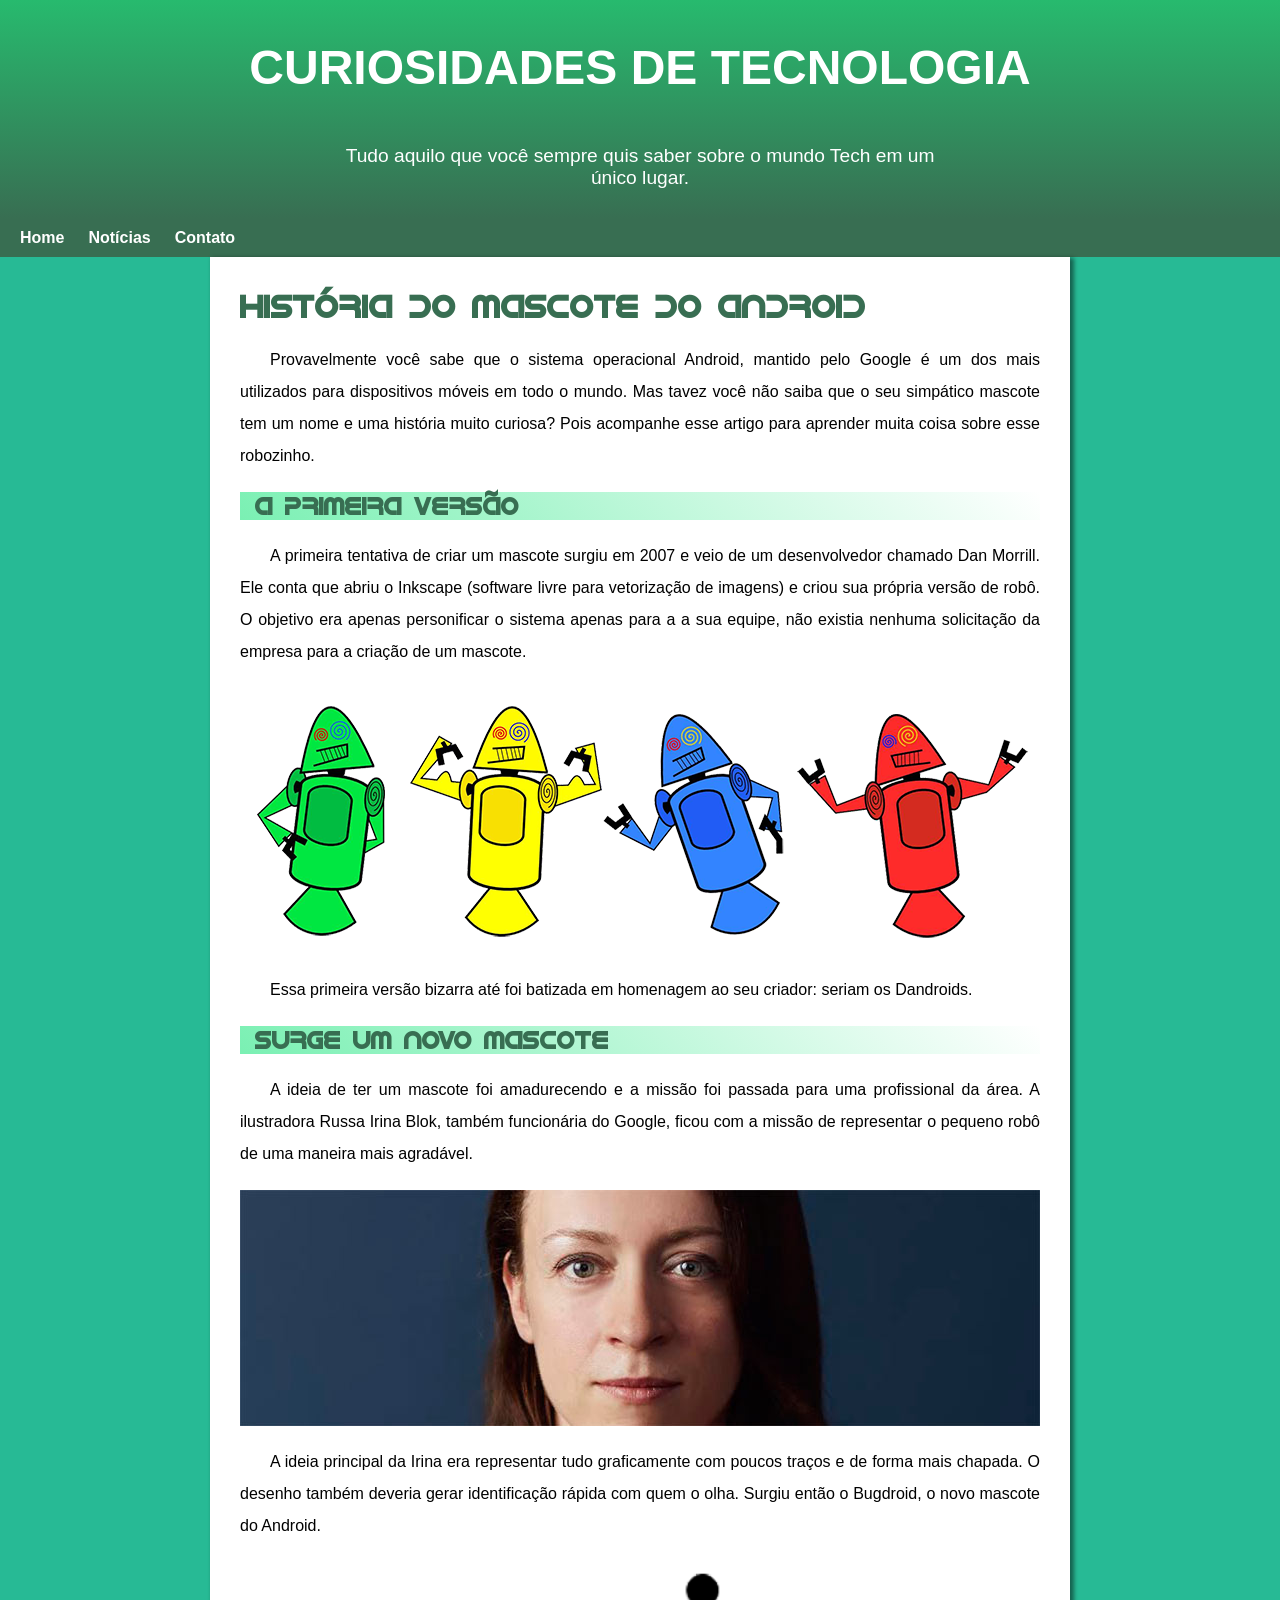
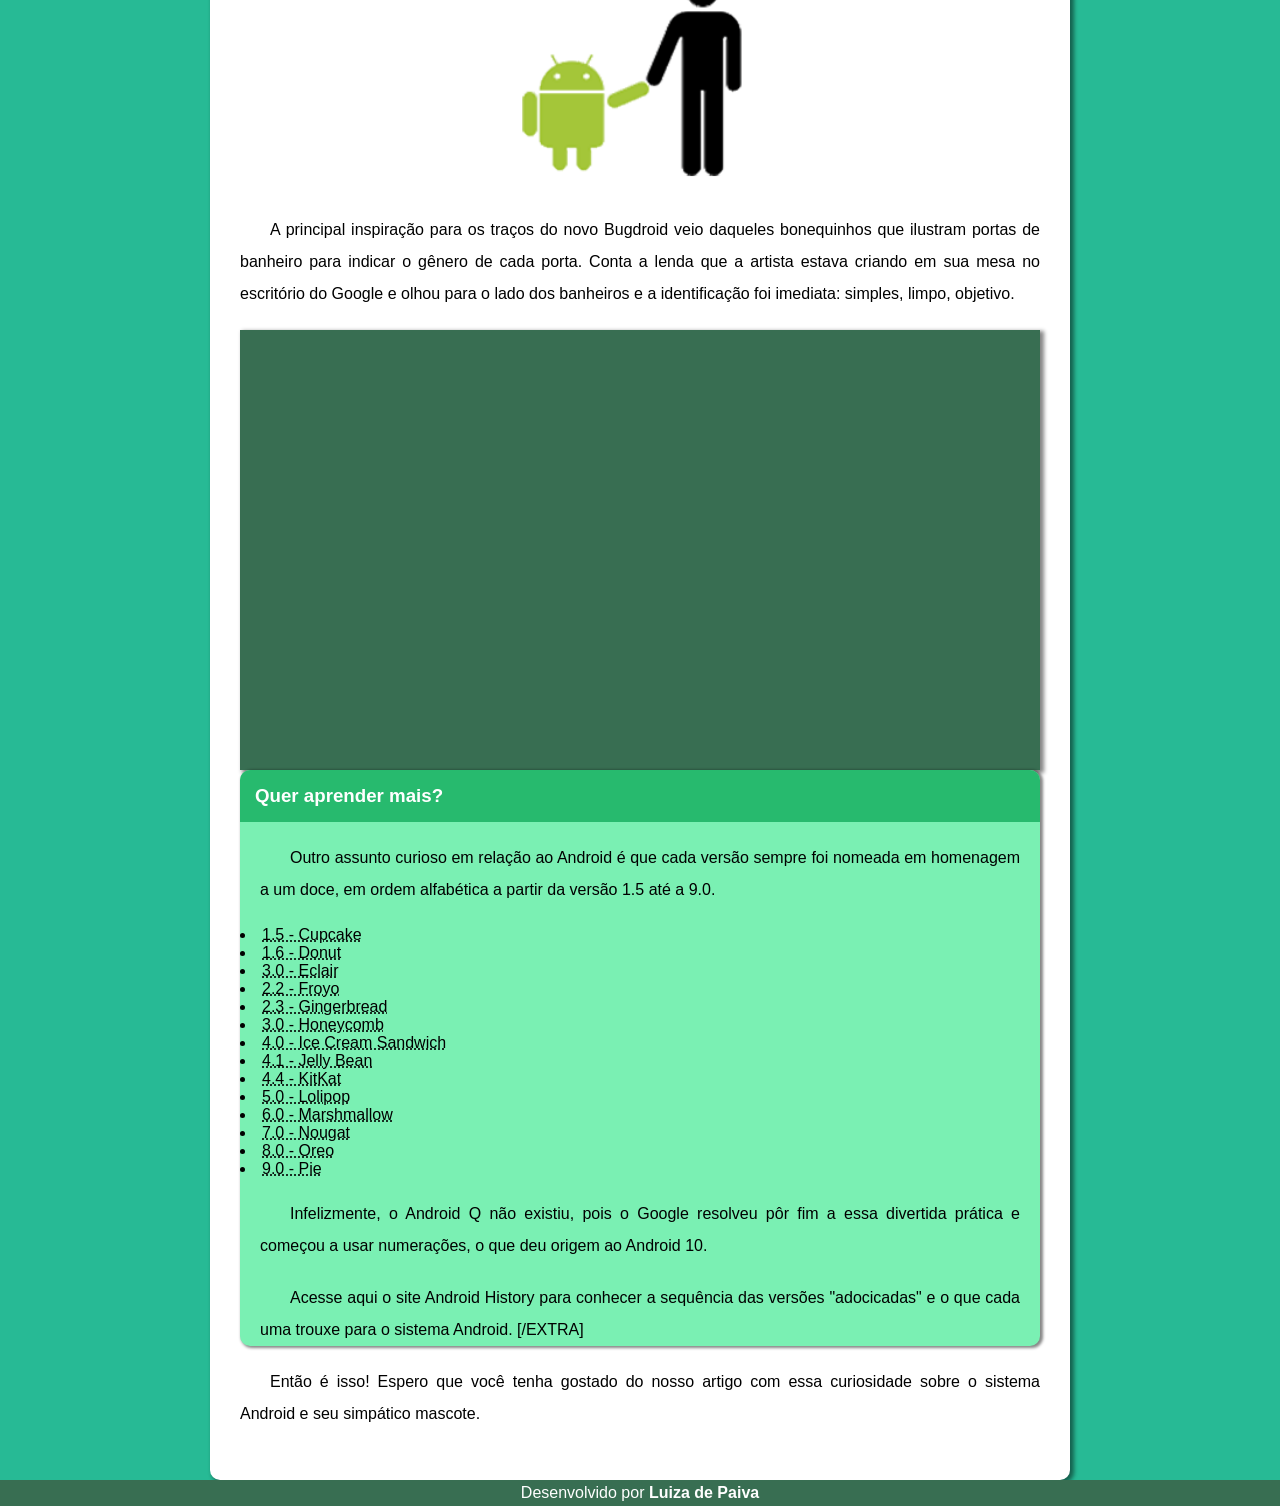
<file: index.html>
<!DOCTYPE html>
<html lang="pt-br">

<head>
    <meta charset="UTF-8">
    <meta name="viewport" content="width=device-width, initial-scale=1.0">
    <title>Curiosidades de Tecnologia</title>
    <link rel="shortcut icon" href="imagens/favicon.ico" type="image/x-icon">
    <link rel="stylesheet" href="estilo.css">
</head>

<body>
    <header>
        <h1>Curiosidades de Tecnologia</h1>
        <p>Tudo aquilo que você sempre quis saber sobre o mundo Tech em um único lugar.</p>
    </header>

    <nav>

        <a href="#">Home</a>
        <a href="#">Notícias</a>        
        <a href="#">Contato</a>
    </nav>


    <main>
        <article>
            <h1>História do Mascote do Android</h1>
            <p> Provavelmente você sabe que o sistema operacional Android, mantido pelo Google é um dos mais utilizados
                para
                dispositivos móveis em todo o mundo. Mas tavez você não saiba que o seu simpático mascote tem um nome e
                uma
                história muito curiosa? Pois acompanhe esse artigo para aprender muita coisa sobre esse robozinho.
            </p>


            <h2>A primeira versão</h2>
            <p>A primeira tentativa de criar um mascote surgiu em 2007 e veio de um desenvolvedor chamado Dan Morrill.
                Ele
                conta que abriu o Inkscape (software livre para vetorização de imagens) e criou sua própria versão de
                robô.
                O objetivo era apenas personificar o sistema apenas para a a sua equipe, não existia nenhuma solicitação
                da
                empresa para a criação de um mascote.</p>

            <picture class="imagens">
                <source media="(max-width: 670px)" srcset="imagens/dan-droids-pq.png" type="image/png">
                <source media="(max-width: 1000px)" srcset="imagens/dan-droids.png" type="image/png">
                <img src="imagens/dan-droids.png" alt="Androids">
            </picture>


            <p>Essa primeira versão bizarra até foi batizada em homenagem ao seu criador: seriam os Dandroids.
            </p>

            <h2>Surge um novo Mascote</h2>
            <p>A ideia de ter um mascote foi amadurecendo e a missão foi passada para uma profissional da área. A
                ilustradora Russa Irina Blok, também funcionária do Google, ficou com a missão de representar o pequeno
                robô
                de uma maneira mais agradável.
            </p>

            <picture class="imagens">
                <source media="(max-width: 670px)" srcset="imagens/irina-blok-pq.jpg" type="image/jpg">
                <source media="(max-width: 1000px)" srcset="imagens/irina-blok.jpg" type="image/jpg">
                <img src="imagens/irina-blok.jpg" alt="Irina">
            </picture>

            <p>A ideia principal da Irina era representar tudo graficamente com poucos traços e de forma mais chapada. O
                desenho também deveria gerar identificação rápida com quem o olha. Surgiu então o Bugdroid, o novo
                mascote
                do Android.
            </p>

            <picture id="imagempequena">
                <img src="imagens/bugdroid.png" alt="Símbolo do Android">
            </picture>

            <p>A principal inspiração para os traços do novo Bugdroid veio daqueles bonequinhos que ilustram portas de
                banheiro para indicar o gênero de cada porta. Conta a lenda que a artista estava criando em sua mesa no
                escritório do Google e olhou para o lado dos banheiros e a identificação foi imediata: simples, limpo,
                objetivo.
            </p>
            </section>

            <section id="video">
                <iframe width="700" height="400" src="https://www.youtube.com/embed/l2UDgpLz20M"
                    title="YouTube video player" frameborder="0"
                    allow="accelerometer; autoplay; clipboard-write; encrypted-media; gyroscope; picture-in-picture; web-share"
                    allowfullscreen></iframe>
            </section>

            <aside>
                <h1>Quer aprender mais?</h1>
                <p>Outro assunto curioso em relação ao Android é que cada versão sempre foi nomeada em homenagem a um
                    doce, em ordem alfabética a partir da versão 1.5 até a 9.0.
                </p>

                <li><abbr title="Bolo de Pote">1.5 - Cupcake</abbr></li>
                <li><abbr title="Rosquinha">1.6 - Donut</abbr></li>
                <li><abbr title="Bomba">3.0 - Eclair</abbr></li>
                <li><abbr title="Frozen Iogurte">2.2 - Froyo</abbr></li>
                <li><abbr title="Biscoito de Gengibre">2.3 - Gingerbread</abbr></li>
                <li><abbr title="Favo de Mel">3.0 - Honeycomb</abbr></li>
                <li><abbr title="Sanduíche de Sorvete">4.0 - Ice Cream Sandwich</abbr></li>
                <li><abbr title="Jujuba">4.1 - Jelly Bean</abbr></li>
                <li><abbr title="KitKar">4.4 - KitKat</abbr></li>
                <li><abbr title="Pirulito">5.0 - Lolipop</abbr></li>
                <li><abbr title="Marshmallow">6.0 - Marshmallow</abbr></li>
                <li><abbr title="Torrone">7.0 - Nougat</abbr></li>
                <li><abbr title="Oreo">8.0 - Oreo</abbr></li>
                <li><abbr title="Torta">9.0 - Pie</abbr></li>


                <p>Infelizmente, o Android Q não existiu, pois o Google resolveu pôr fim a essa divertida prática e
                    começou a usar numerações, o que deu origem ao Android 10.</p>

                <p>Acesse aqui o site Android History para conhecer a sequência das versões "adocicadas" e o que cada
                    uma trouxe para o sistema Android.
                    [/EXTRA]</p>

            </aside>

            <p>Então é isso! Espero que você tenha gostado do nosso artigo com essa curiosidade sobre o sistema Android e seu simpático mascote.
            </p>

        </article>
    </main>

    <footer>
        <p>Desenvolvido por <span id="autor">Luiza de Paiva</span></p>
    </footer>



</body>

</html>
</file>
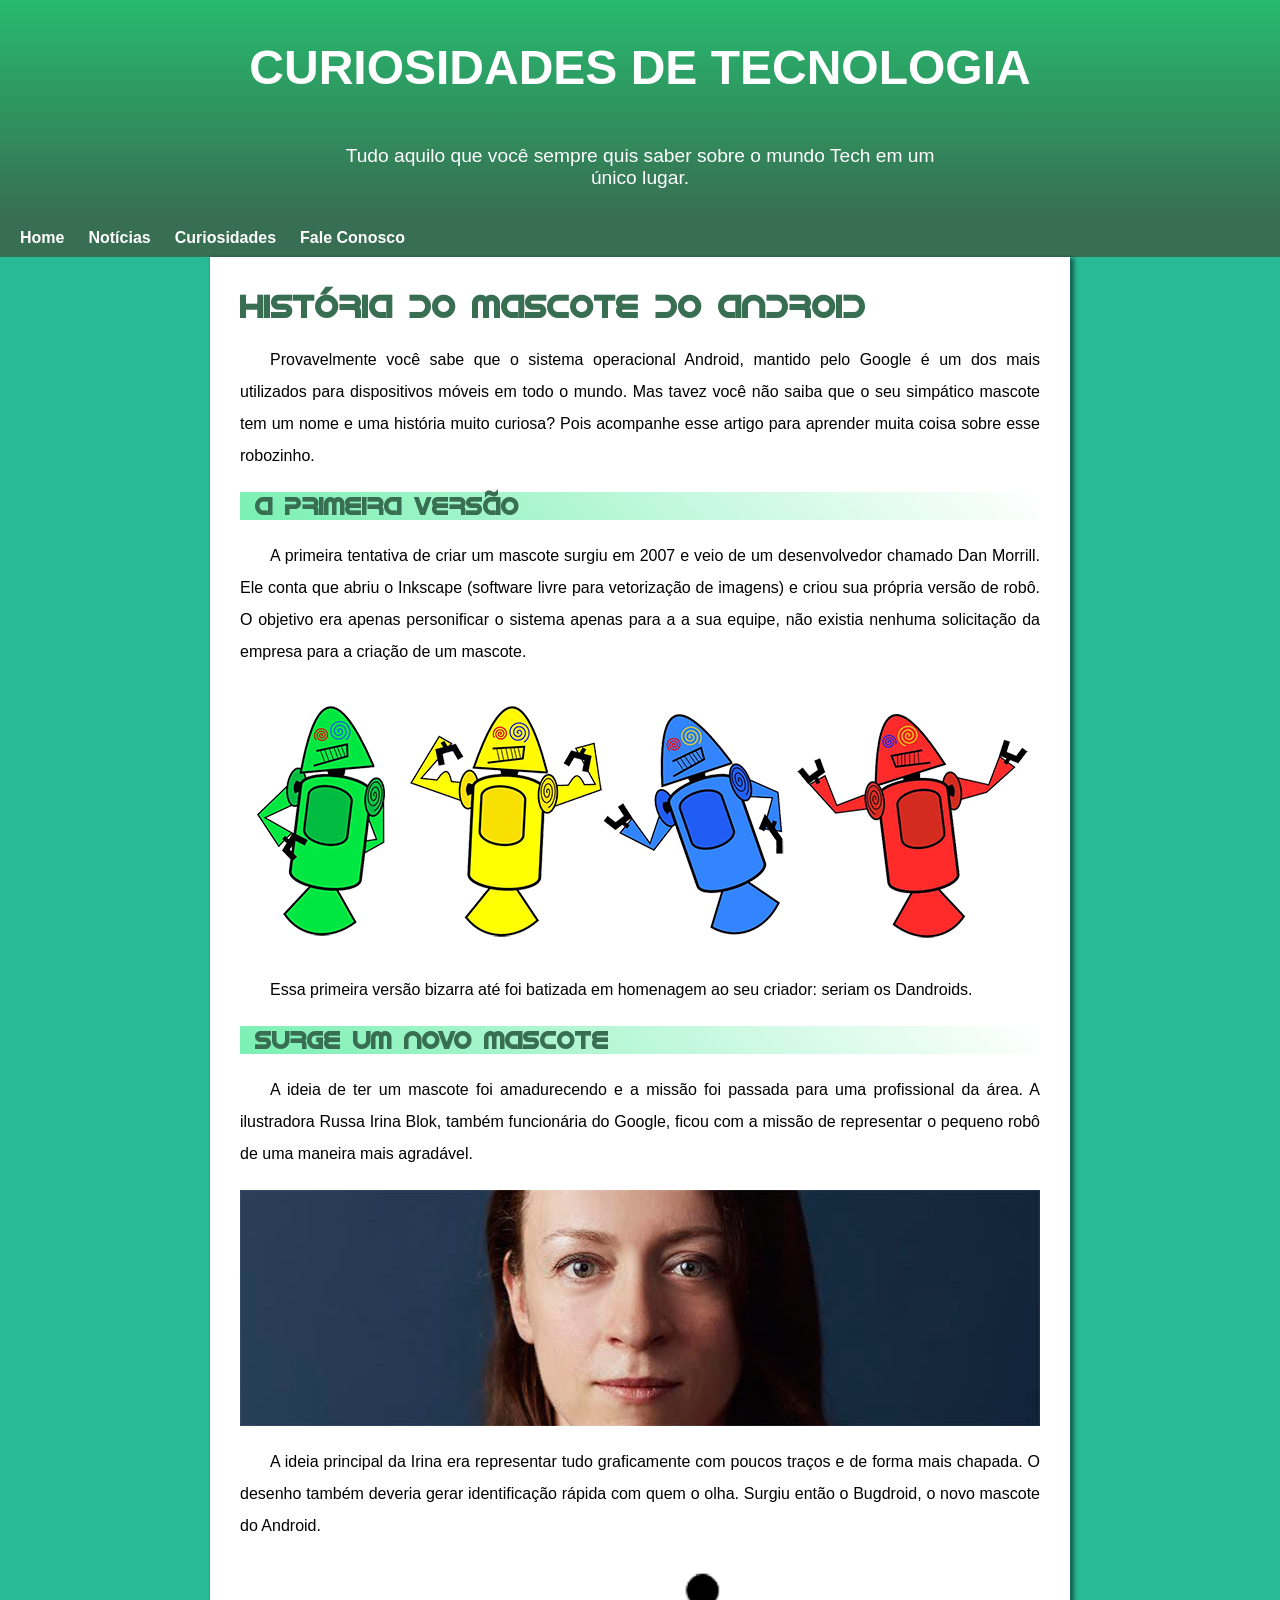
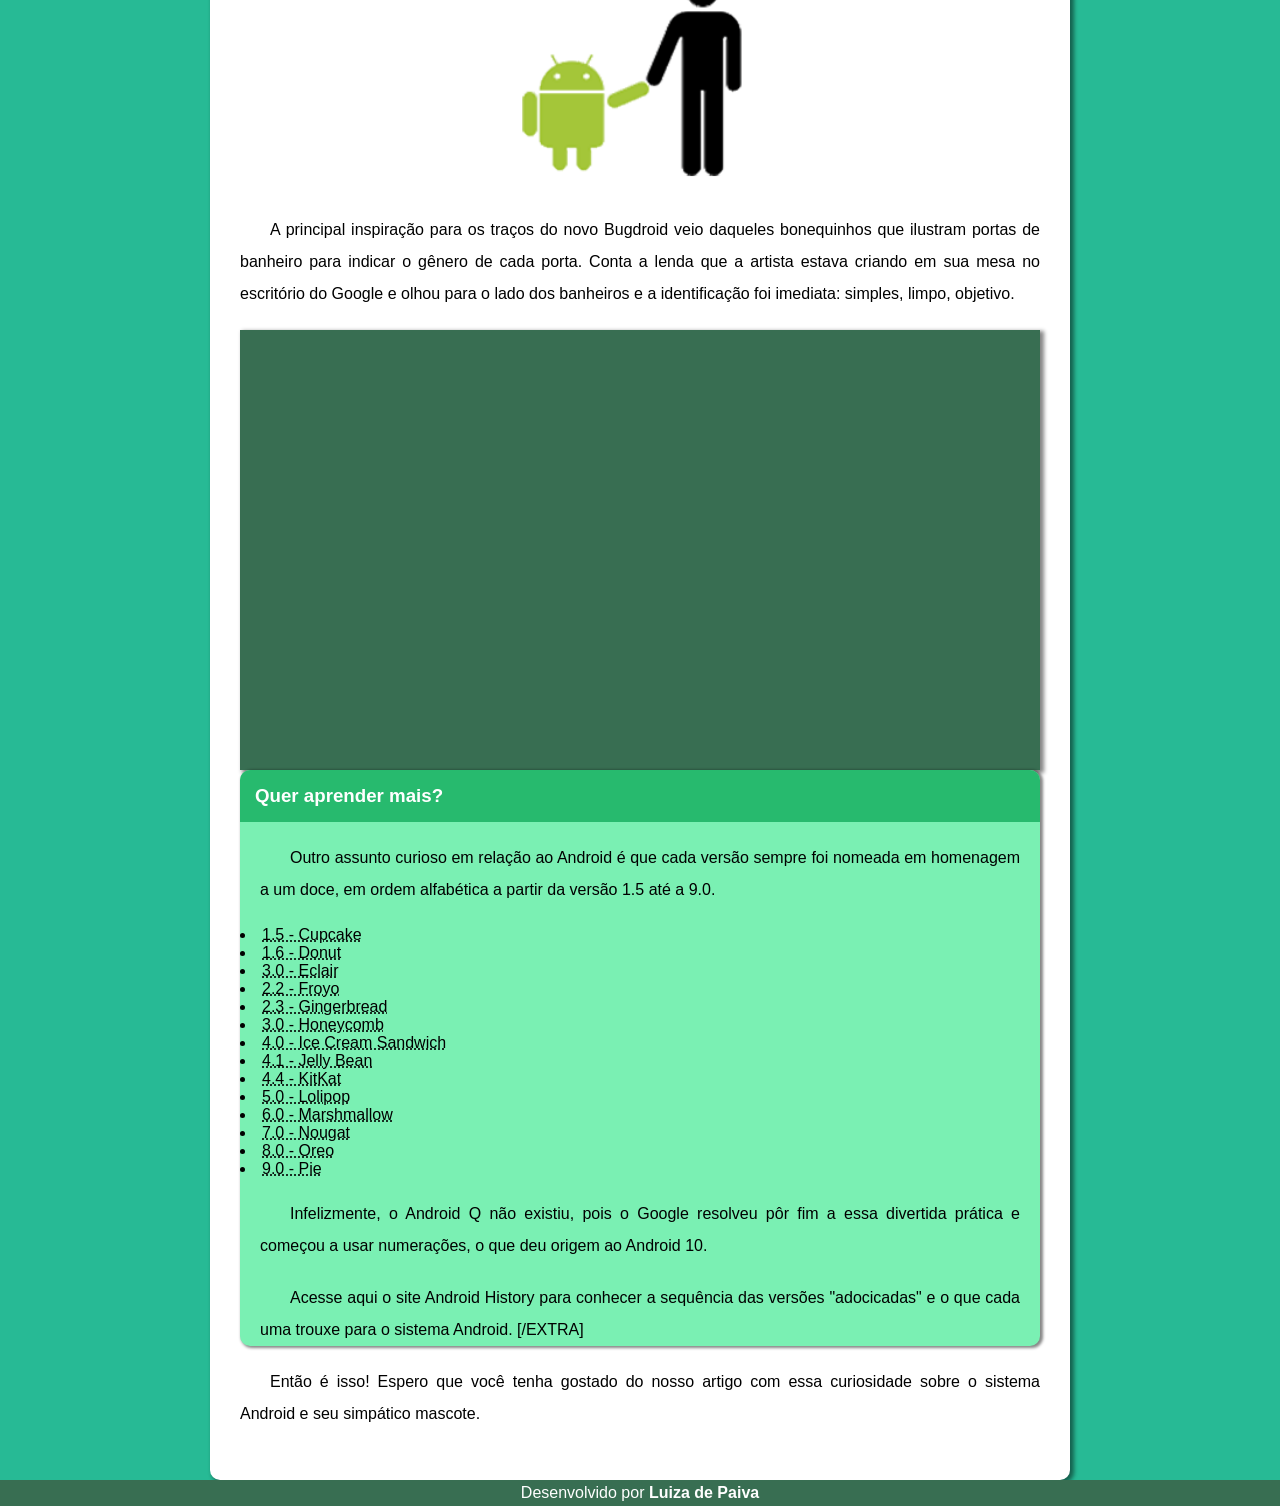
<file: desafio16.html>
<!DOCTYPE html>
<html lang="pt-br">

<head>
    <meta charset="UTF-8">
    <meta name="viewport" content="width=device-width, initial-scale=1.0">
    <title>Curiosidades de Tecnologia</title>
    <link rel="shortcut icon" href="imagens/favicon.ico" type="image/x-icon">
    <link rel="stylesheet" href="estilo.css">
</head>

<body>
    <header>
        <h1>Curiosidades de Tecnologia</h1>
        <p>Tudo aquilo que você sempre quis saber sobre o mundo Tech em um único lugar.</p>
    </header>

    <nav>

        <a href="#">Home</a>
        <a href="#">Notícias</a>
        <a href="#">Curiosidades</a>
        <a href="#">Fale Conosco</a>
    </nav>


    <main>
        <article>
            <h1>História do Mascote do Android</h1>
            <p> Provavelmente você sabe que o sistema operacional Android, mantido pelo Google é um dos mais utilizados
                para
                dispositivos móveis em todo o mundo. Mas tavez você não saiba que o seu simpático mascote tem um nome e
                uma
                história muito curiosa? Pois acompanhe esse artigo para aprender muita coisa sobre esse robozinho.
            </p>


            <h2>A primeira versão</h2>
            <p>A primeira tentativa de criar um mascote surgiu em 2007 e veio de um desenvolvedor chamado Dan Morrill.
                Ele
                conta que abriu o Inkscape (software livre para vetorização de imagens) e criou sua própria versão de
                robô.
                O objetivo era apenas personificar o sistema apenas para a a sua equipe, não existia nenhuma solicitação
                da
                empresa para a criação de um mascote.</p>

            <picture class="imagens">
                <source media="(max-width: 670px)" srcset="imagens/dan-droids-pq.png" type="image/png">
                <source media="(max-width: 1000px)" srcset="imagens/dan-droids.png" type="image/png">
                <img src="imagens/dan-droids.png" alt="Androids">
            </picture>


            <p>Essa primeira versão bizarra até foi batizada em homenagem ao seu criador: seriam os Dandroids.
            </p>

            <h2>Surge um novo Mascote</h2>
            <p>A ideia de ter um mascote foi amadurecendo e a missão foi passada para uma profissional da área. A
                ilustradora Russa Irina Blok, também funcionária do Google, ficou com a missão de representar o pequeno
                robô
                de uma maneira mais agradável.
            </p>

            <picture class="imagens">
                <source media="(max-width: 670px)" srcset="imagens/irina-blok-pq.jpg" type="image/jpg">
                <source media="(max-width: 1000px)" srcset="imagens/irina-blok.jpg" type="image/jpg">
                <img src="imagens/irina-blok.jpg" alt="Irina">
            </picture>

            <p>A ideia principal da Irina era representar tudo graficamente com poucos traços e de forma mais chapada. O
                desenho também deveria gerar identificação rápida com quem o olha. Surgiu então o Bugdroid, o novo
                mascote
                do Android.
            </p>

            <picture id="imagempequena">
                <img src="imagens/bugdroid.png" alt="Símbolo do Android">
            </picture>

            <p>A principal inspiração para os traços do novo Bugdroid veio daqueles bonequinhos que ilustram portas de
                banheiro para indicar o gênero de cada porta. Conta a lenda que a artista estava criando em sua mesa no
                escritório do Google e olhou para o lado dos banheiros e a identificação foi imediata: simples, limpo,
                objetivo.
            </p>
            </section>

            <section id="video">
                <iframe width="700" height="400" src="https://www.youtube.com/embed/l2UDgpLz20M"
                    title="YouTube video player" frameborder="0"
                    allow="accelerometer; autoplay; clipboard-write; encrypted-media; gyroscope; picture-in-picture; web-share"
                    allowfullscreen></iframe>
            </section>

            <aside>
                <h1>Quer aprender mais?</h1>
                <p>Outro assunto curioso em relação ao Android é que cada versão sempre foi nomeada em homenagem a um
                    doce, em ordem alfabética a partir da versão 1.5 até a 9.0.
                </p>

                <li><abbr title="Bolo de Pote">1.5 - Cupcake</abbr></li>
                <li><abbr title="Rosquinha">1.6 - Donut</abbr></li>
                <li><abbr title="Bomba">3.0 - Eclair</abbr></li>
                <li><abbr title="Frozen Iogurte">2.2 - Froyo</abbr></li>
                <li><abbr title="Biscoito de Gengibre">2.3 - Gingerbread</abbr></li>
                <li><abbr title="Favo de Mel">3.0 - Honeycomb</abbr></li>
                <li><abbr title="Sanduíche de Sorvete">4.0 - Ice Cream Sandwich</abbr></li>
                <li><abbr title="Jujuba">4.1 - Jelly Bean</abbr></li>
                <li><abbr title="KitKar">4.4 - KitKat</abbr></li>
                <li><abbr title="Pirulito">5.0 - Lolipop</abbr></li>
                <li><abbr title="Marshmallow">6.0 - Marshmallow</abbr></li>
                <li><abbr title="Torrone">7.0 - Nougat</abbr></li>
                <li><abbr title="Oreo">8.0 - Oreo</abbr></li>
                <li><abbr title="Torta">9.0 - Pie</abbr></li>


                <p>Infelizmente, o Android Q não existiu, pois o Google resolveu pôr fim a essa divertida prática e
                    começou a usar numerações, o que deu origem ao Android 10.</p>

                <p>Acesse aqui o site Android History para conhecer a sequência das versões "adocicadas" e o que cada
                    uma trouxe para o sistema Android.
                    [/EXTRA]</p>

            </aside>

            <p>Então é isso! Espero que você tenha gostado do nosso artigo com essa curiosidade sobre o sistema Android e seu simpático mascote.
            </p>

        </article>
    </main>

    <footer>
        <p>Desenvolvido por <span id="autor">Luiza de Paiva</span></p>
    </footer>



</body>

</html>
</file>
<file: estilo.css>
@charset "UTF-8";

@font-face {
    font-family: 'Idroid';
    src: url(fontes/idroid.otf);
}

:root{
    --cor0: #7AF0B3;
    --cor1: #32ED8C;
    --cor2: #2EDF85;
    --cor3: #27BA6E;
    --cor4: #386E52;
    --cor5: #27ba95;

    --fonte-padrao: Arial, Verdana, Helvetica, sans-serif;

}

    *{
        margin: 0px;
        padding: 0px;
    }

header {
    background-image: linear-gradient(to bottom, var(--cor3), var(--cor4));
    text-align: center;
    /*background-attachment: fixed;*/
    width: 100%;
    min-height: 150px;
    /*position: fixed;*/
    font-family: var(--fonte-padrao);
    color: white;
    padding-top: 40px;
    margin: 0px;
    box-shadow: 2px 2px 2px 1px rgba(0, 0, 0, 0.425);
}

header>h1 {
    text-transform: uppercase;
    padding: 0px;
    font-size: 3em;
    margin-bottom: 20px;
    font-family: var(--fonte-padrao);
    text-shadow: 2px 2px 2px 1px rgba(0, 0, 0, 0.425);
}

header>p {
    padding: 30px;
    font-size: 1.2em;
    color: white;
    font-family: var(--fonte-padrao);
    max-width: 600px;
    padding-right: 10px;
    padding-left: 10px;
    margin: auto;
}

nav {
    margin: 0;
    padding: 10px;
    background-color: var(--cor4);
}

nav > a{
    color: white;
    font-family: var(--fonte-padrao);
    font-size: 1em;
    text-decoration: none;
    padding: 10px;
    font-weight: bold;
    border-radius: 5px;
    transition-duration: 0.5s;
}

nav>a:hover{
    background-color: var(--cor2);
    color: var(--cor4)
}

.menu {
    list-style: none;
    border: 0;
    float: left;
}

.menu li ul {
    position: absolute;
    top: 200px;
    left: 0;
    display: none;
}

body {
    background-color: var(--cor5);
}

img{
    width: 100%;
}

main {
    padding: 30px;
    background-color: white;
    min-width: 280px;
    max-width: 800px;
    margin-left: auto;
    margin-right: auto;
    height: auto;
    border-radius: 0 0 10px 10px;
    box-shadow: 3px 2px 4px 1px rgba(0, 0, 0, 0.479);
}

main p{
    text-align: justify;
    margin: 20px auto;
    line-height: 2em;
    text-indent: 30px;
    font-family: var(--fonte-padrao);
    font-size: 16px;
    display: block;
}

article>h1 {
    font-family: Idroid;
    color: var(--cor4);
    font-size: 2em;
    text-indent: 0px;
}

article>h2 {
    background-image: linear-gradient(45deg, var(--cor0), white);
    font-family: Idroid;
    color: var(--cor4);
    font-size: 1.5em;
    text-indent: 15px;
}

.imagens {
    justify-content: center;
    display: flex;
}

#imagempequena{
    max-width: 350px;
    display: block;
    margin: auto;

}

#video {
    justify-content: center;
    display: flex;
    background-color: var(--cor4);
    padding: 20px;
    box-shadow: 3px 2px 4px 1px rgba(0, 0, 0, 0.479)
}

aside>h1 {
    color: white;
    background-color: var(--cor3);
    padding: 15px;
    border-radius: 10px 10px 0 0;
}

aside {
    background-color: var(--cor0);
    font-family: var(--fonte-padrao);
    border-radius: 10px;
    box-shadow: 2px 1px 3px 1px rgba(0, 0, 0, 0.479)

}

aside>p{
    margin: 20px;
}

footer>p {
    margin: 0px;
}

footer {
    background-color: var(--cor4);
    color: white;
    font-family: var(--fonte-padrao);
    text-align: center;
    padding: 4px;
    margin: 0px;
}

#autor {
    font-weight: bold;
}
</file>
